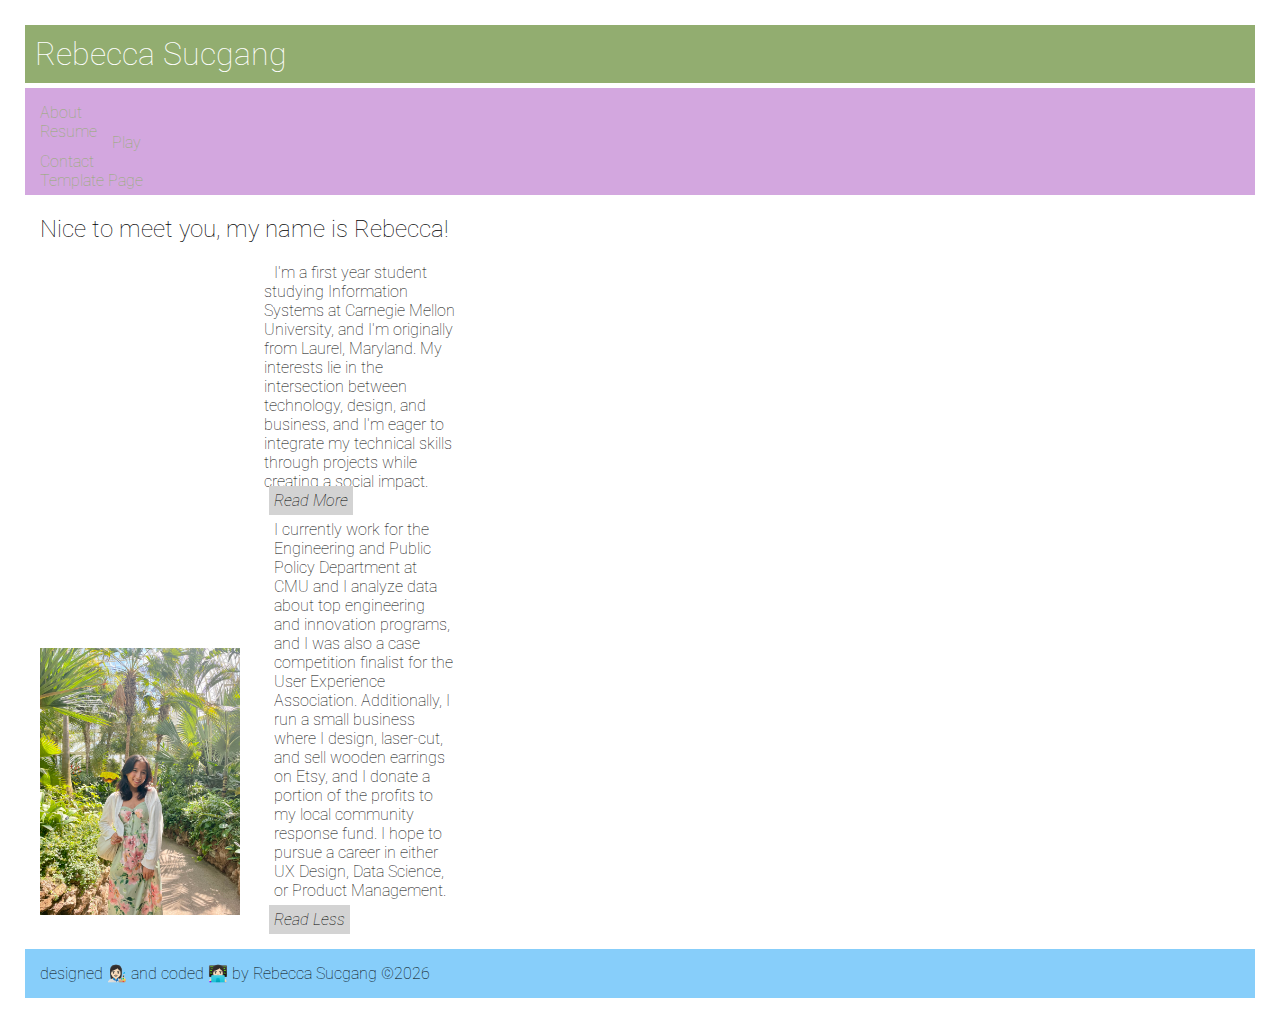
<file: index.html>
<!DOCTYPE html>
<html lang="en">
<head>
    <meta charset="UTF-8">
    <meta name="author" content="Rebecca Sucgang">
    <meta name="keywords" content="Carnegie Mellon University, Information Systems">
    <meta name="description" content="Rebecca Sucgang's professional website">
    <link rel="preconnect" href="https://fonts.googleapis.com">
    <link rel="preconnect" href="https://fonts.gstatic.com" crossorigin>
    <link rel="stylesheet" href="static/style.css">
    <link href="https://fonts.googleapis.com/css2?family=Roboto:ital,wght@0,100..900;1,100..900&display=swap" rel="stylesheet">
    <script src="https://ajax.googleapis.com/ajax/libs/jquery/3.7.1/jquery.min.js"></script>
    <script defer src="./static/script.js"></script>
    <title>Rebecca Sucgang</title>
</head>
<body onload="addYear()">
    <h1 id="webname">Rebecca Sucgang</h1>
    <nav>
        <ul class="nav-link">
            <li><a href="index.html" class="nav-link">About</a></li>
            <li><a href="views/cv.html" class="nav-link">Resume</a></li>
            <li><a href="views/fun.html" class="nav-link">Play</a></li>
            <li><a href="views/contact.html" class="nav-link">Contact</a></li>
            <li><a href="./template.html" class="nav-link">Template Page</a></li>
        </ul>
    </nav>

<div class="main">
    <h2 id="greeting">Nice to meet you, my name is Rebecca!</h2>
    <img src="static/static_image_of_myself.jpg" alt="Your Image Description" width="200">
    <!-- <br> -->

    <div class="classA">
        <span id="shortIntro">I'm a first year student studying Information Systems at Carnegie Mellon University, 
            and I'm originally from Laurel, Maryland. My interests lie in the intersection between technology, design, and business, and 
            I'm eager to integrate my technical skills through projects while creating a social impact.</span>
        
        <span id="readMore">Read More</span>

        <span id="longIntro" >I currently work for the Engineering and Public Policy Department 
            at CMU and I analyze data about top engineering and innovation programs, and I was also a case competition finalist for the User Experience Association.
            Additionally, I run a small business where I design, laser-cut, and sell wooden earrings on Etsy, and I donate a portion of the profits 
            to my local community response fund. I hope to pursue a career in either UX Design, Data Science, or Product Management.</span>

        <span id="readLess">Read Less</span>
    </div>
    <!-- <br> -->
</div>

<footer>
    <p id="copyYear">designed 👩🏻‍🎨 and coded 👩🏻‍💻 by Rebecca Sucgang  &copy;</p>
</footer>
</body>
</html>
</file>
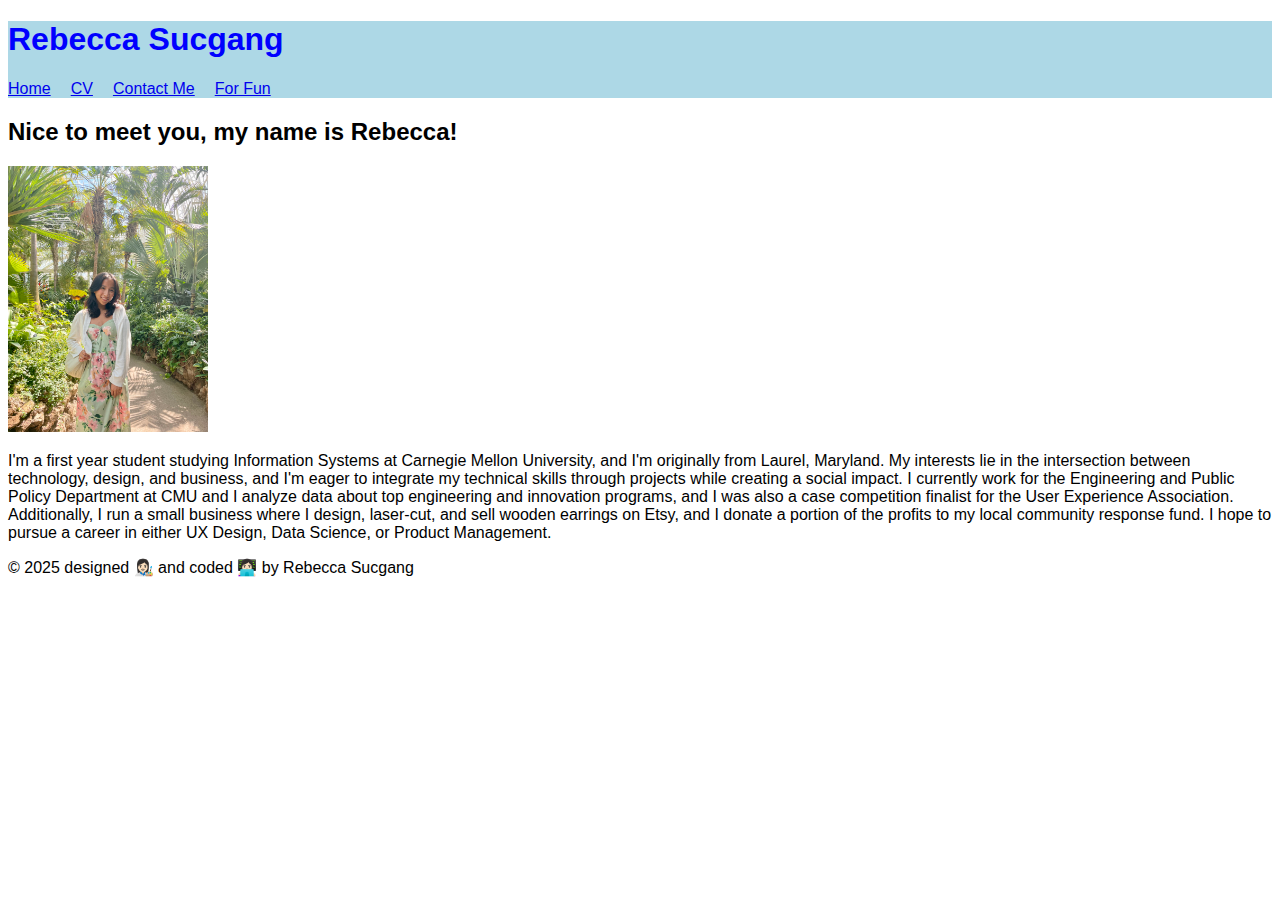
<file: rsucgang-lab1/index.html>
<!DOCTYPE html>
<html lang="en">
<head>
    <meta charset="UTF-8">
    <meta name="author" content="Rebecca Sucgang">
    <meta name="keywords" content="Carnegie Mellon University, Information Systems">
    <meta name="description" content="Rebecca Sucgang's professional website">
    <title>Rebecca Sucgang</title>
</head>
<body style="font-family: Arial;">
<header style="color: blue; background: lightblue;">
    <h1>Rebecca Sucgang</h1>
    <nav>
        <ul style="list-style-type: none; padding: 0; margin: 0; display: flex;">
            <li style="margin-right: 20px;"><a href="index.html">Home</a></li>
            <li style="margin-right: 20px;"><a href="views/cv.html">CV</a></li>
            <li style="margin-right: 20px;"><a href="views/contact.html">Contact Me</a></li>
            <li><a href="views/fun.html">For Fun</a></li>
        </ul>
    </nav>
</header>

<div class="main">
    <h2>Nice to meet you, my name is Rebecca!</h2>
    <img src="static/static_image_of_myself.jpg" alt="Your Image Description" width="200">
    <p id="intro">I'm a first year student studying Information Systems at Carnegie Mellon University, 
        and I'm originally from Laurel, Maryland. My interests lie in the intersection between technology, design, and business, and 
        I'm eager to integrate my technical skills through projects while creating a social impact. I currently work for the Engineering and Public Policy Department 
        at CMU and I analyze data about top engineering and innovation programs, and I was also a case competition finalist for the User Experience Association. 
        Additionally, I run a small business where I design, laser-cut, and sell wooden earrings on Etsy, and I donate a portion of the profits to my local community response fund. 
        I hope to pursue a career in either UX Design, Data Science, or Product Management. </p>
</div>

<footer>
    <p>&copy; 2025 designed 👩🏻‍🎨 and coded 👩🏻‍💻 by Rebecca Sucgang</p>
</footer>
</body>
</html>
</file>
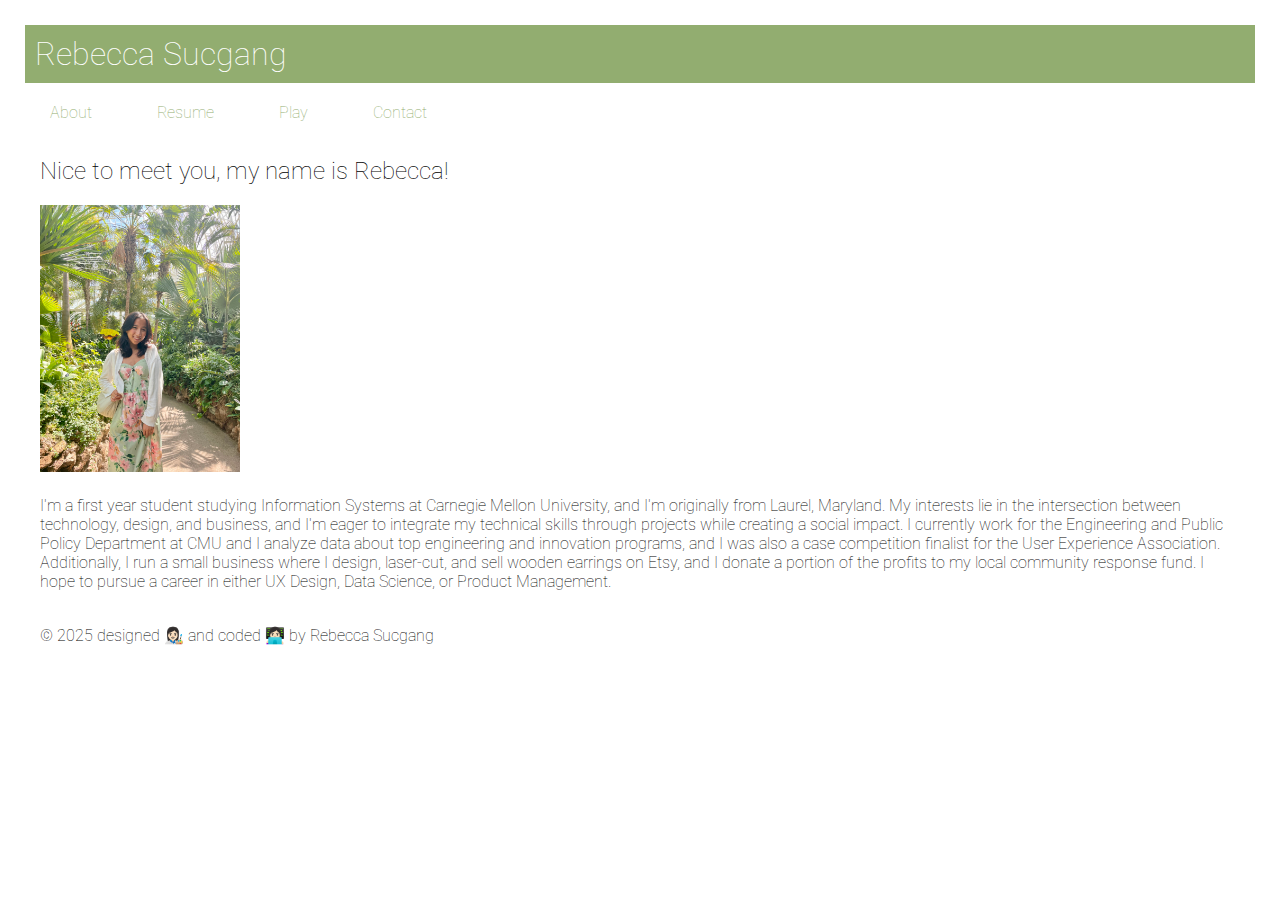
<file: rsucgang-lab2/index.html>
<!DOCTYPE html>
<html lang="en">
<head>
    <link rel="stylesheet" href="static/style.css">
    <meta charset="UTF-8">
    <meta name="author" content="Rebecca Sucgang">
    <meta name="keywords" content="Carnegie Mellon University, Information Systems">
    <meta name="description" content="Rebecca Sucgang's professional website">
    <link rel="preconnect" href="https://fonts.googleapis.com">
    <link rel="preconnect" href="https://fonts.gstatic.com" crossorigin>
    <link href="https://fonts.googleapis.com/css2?family=Roboto:ital,wght@0,100..900;1,100..900&display=swap" rel="stylesheet">
    <title>Rebecca Sucgang</title>
</head>
    <h1 id="webname">Rebecca Sucgang</h1>
    <nav>
        <ul style="list-style-type: none; padding: 0; margin: 0; display: flex;">
            <li style="margin-right: 20px;"><a href="index.html" class="nav-link">About</a></li>
            <li style="margin-right: 20px;"><a href="views/cv.html" class="nav-link">Resume</a></li>
            <li style="margin-right: 20px;"><a href="views/fun.html" class="nav-link">Play</a></li>
            <li><a href="views/contact.html" class="nav-link">Contact</a></li>
        </ul>
    </nav>

<div class="main">
    <h2>Nice to meet you, my name is Rebecca!</h2>
    <img src="static/static_image_of_myself.jpg" alt="Your Image Description" width="200">
    <p id="intro">I'm a first year student studying Information Systems at Carnegie Mellon University, 
        and I'm originally from Laurel, Maryland. My interests lie in the intersection between technology, design, and business, and 
        I'm eager to integrate my technical skills through projects while creating a social impact. I currently work for the Engineering and Public Policy Department 
        at CMU and I analyze data about top engineering and innovation programs, and I was also a case competition finalist for the User Experience Association. 
        Additionally, I run a small business where I design, laser-cut, and sell wooden earrings on Etsy, and I donate a portion of the profits to my local community response fund. 
        I hope to pursue a career in either UX Design, Data Science, or Product Management. </p>
</div>

<footer>
    <p>&copy; 2025 designed 👩🏻‍🎨 and coded 👩🏻‍💻 by Rebecca Sucgang</p>
</footer>
</body>
</html>
</file>
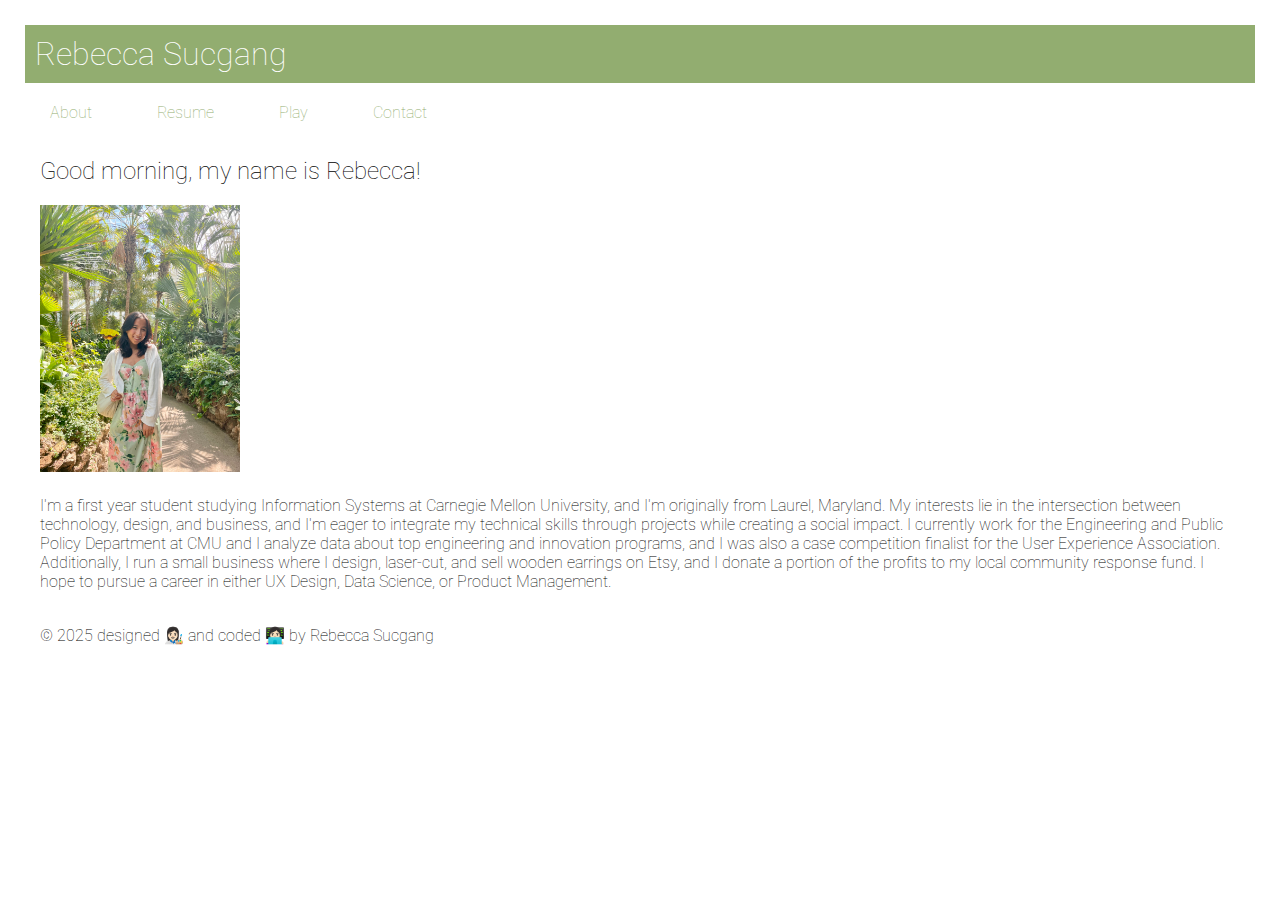
<file: rsucgang-lab3/index.html>
<!DOCTYPE html>
<html lang="en">
<head>
    <link rel="stylesheet" href="static/style.css">
    <script defer src="./static/script.js"></script>
    <meta charset="UTF-8">
    <meta name="author" content="Rebecca Sucgang">
    <meta name="keywords" content="Carnegie Mellon University, Information Systems">
    <meta name="description" content="Rebecca Sucgang's professional website">
    <link rel="preconnect" href="https://fonts.googleapis.com">
    <link rel="preconnect" href="https://fonts.gstatic.com" crossorigin>
    <link href="https://fonts.googleapis.com/css2?family=Roboto:ital,wght@0,100..900;1,100..900&display=swap" rel="stylesheet">
    <title>Rebecca Sucgang</title>
</head>
    <h1 id="webname">Rebecca Sucgang</h1>
    <nav>
        <ul style="list-style-type: none; padding: 0; margin: 0; display: flex;">
            <li style="margin-right: 20px;"><a href="index.html" class="nav-link">About</a></li>
            <li style="margin-right: 20px;"><a href="views/cv.html" class="nav-link">Resume</a></li>
            <li style="margin-right: 20px;"><a href="views/fun.html" class="nav-link">Play</a></li>
            <li><a href="views/contact.html" class="nav-link">Contact</a></li>
        </ul>
    </nav>

<div class="main">
    <h2 id="greeting">Nice to meet you, my name is Rebecca!</h2>
    <img src="static/static_image_of_myself.jpg" alt="Your Image Description" width="200">
    <p id="intro">I'm a first year student studying Information Systems at Carnegie Mellon University, 
        and I'm originally from Laurel, Maryland. My interests lie in the intersection between technology, design, and business, and 
        I'm eager to integrate my technical skills through projects while creating a social impact. I currently work for the Engineering and Public Policy Department 
        at CMU and I analyze data about top engineering and innovation programs, and I was also a case competition finalist for the User Experience Association. 
        Additionally, I run a small business where I design, laser-cut, and sell wooden earrings on Etsy, and I donate a portion of the profits to my local community response fund. 
        I hope to pursue a career in either UX Design, Data Science, or Product Management. </p>
</div>

<footer>
    <p>&copy; 2025 designed 👩🏻‍🎨 and coded 👩🏻‍💻 by Rebecca Sucgang</p>
</footer>
</body>
</html>
</file>
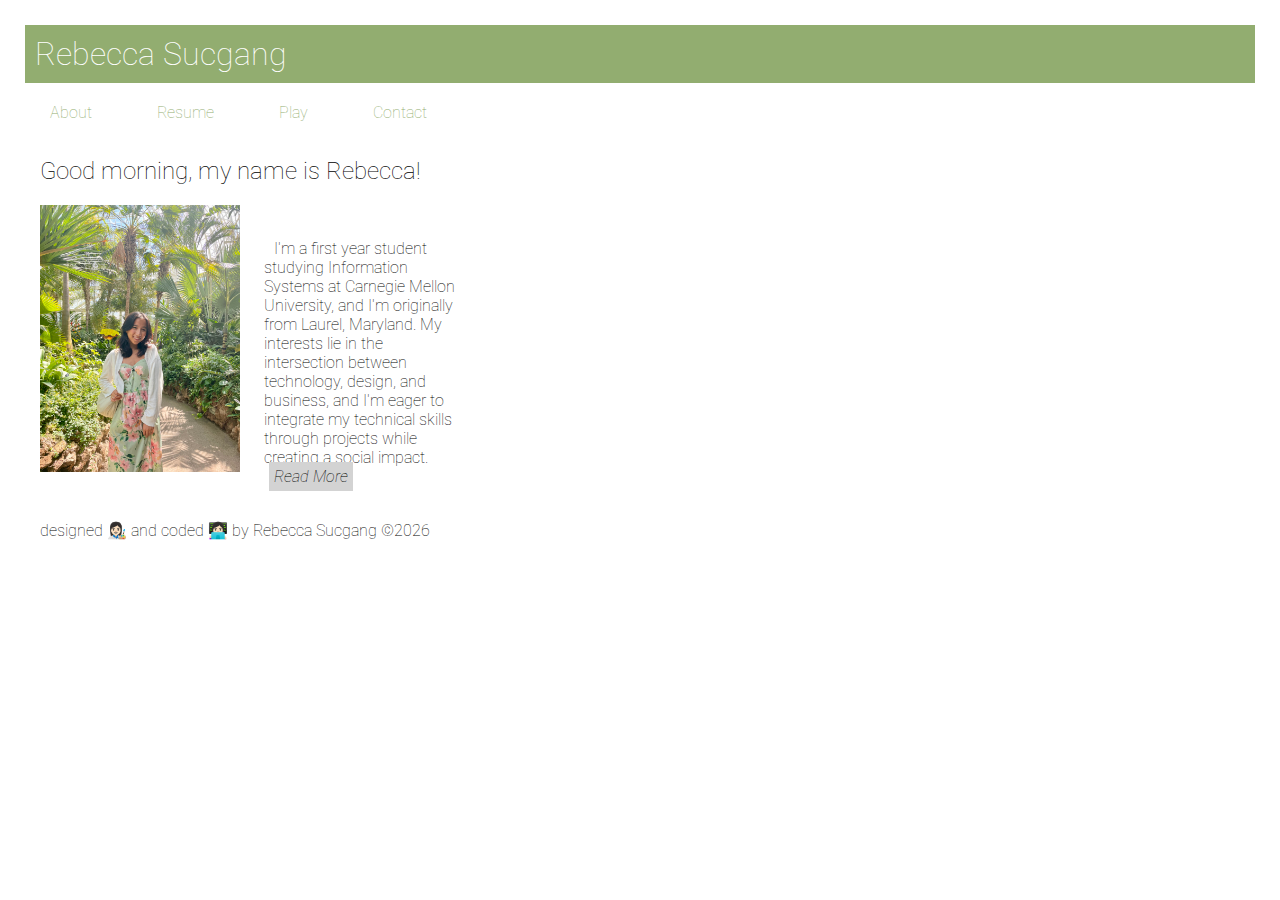
<file: rsucgang-lab4/index.html>
<!DOCTYPE html>
<html lang="en">
<head>
    
    <meta charset="UTF-8">
    <meta name="author" content="Rebecca Sucgang">
    <meta name="keywords" content="Carnegie Mellon University, Information Systems">
    <meta name="description" content="Rebecca Sucgang's professional website">
    <link rel="preconnect" href="https://fonts.googleapis.com">
    <link rel="preconnect" href="https://fonts.gstatic.com" crossorigin>
    <link rel="stylesheet" href="static/style.css">
    <link href="https://fonts.googleapis.com/css2?family=Roboto:ital,wght@0,100..900;1,100..900&display=swap" rel="stylesheet">
    <script src="https://ajax.googleapis.com/ajax/libs/jquery/3.7.1/jquery.min.js"></script>
    <script defer src="./static/script.js"></script>
    <title>Rebecca Sucgang</title>
</head>
<body onload="addYear()">
    <h1 id="webname">Rebecca Sucgang</h1>
    <nav>
        <ul style="list-style-type: none; padding: 0; margin: 0; display: flex;">
            <li style="margin-right: 20px;"><a href="index.html" class="nav-link">About</a></li>
            <li style="margin-right: 20px;"><a href="views/cv.html" class="nav-link">Resume</a></li>
            <li style="margin-right: 20px;"><a href="views/fun.html" class="nav-link">Play</a></li>
            <li><a href="views/contact.html" class="nav-link">Contact</a></li>
        </ul>
    </nav>

<div class="main">
    <h2 id="greeting">Nice to meet you, my name is Rebecca!</h2>
    <img src="static/static_image_of_myself.jpg" alt="Your Image Description" width="200">
    <!-- <br> -->

    <div class="classA">
        <span id="shortIntro">I'm a first year student studying Information Systems at Carnegie Mellon University, 
            and I'm originally from Laurel, Maryland. My interests lie in the intersection between technology, design, and business, and 
            I'm eager to integrate my technical skills through projects while creating a social impact.</span>
        
        <span id="readMore">Read More</span>

        <span id="longIntro" >I currently work for the Engineering and Public Policy Department 
            at CMU and I analyze data about top engineering and innovation programs, and I was also a case competition finalist for the User Experience Association.
            Additionally, I run a small business where I design, laser-cut, and sell wooden earrings on Etsy, and I donate a portion of the profits 
            to my local community response fund. I hope to pursue a career in either UX Design, Data Science, or Product Management.</span>

        <span id="readLess">Read Less</span>
    </div>
    <!-- <br> -->
</div>

<footer>
    <p id="copyYear">designed 👩🏻‍🎨 and coded 👩🏻‍💻 by Rebecca Sucgang  &copy;</p>
</footer>
</body>
</html>
</file>
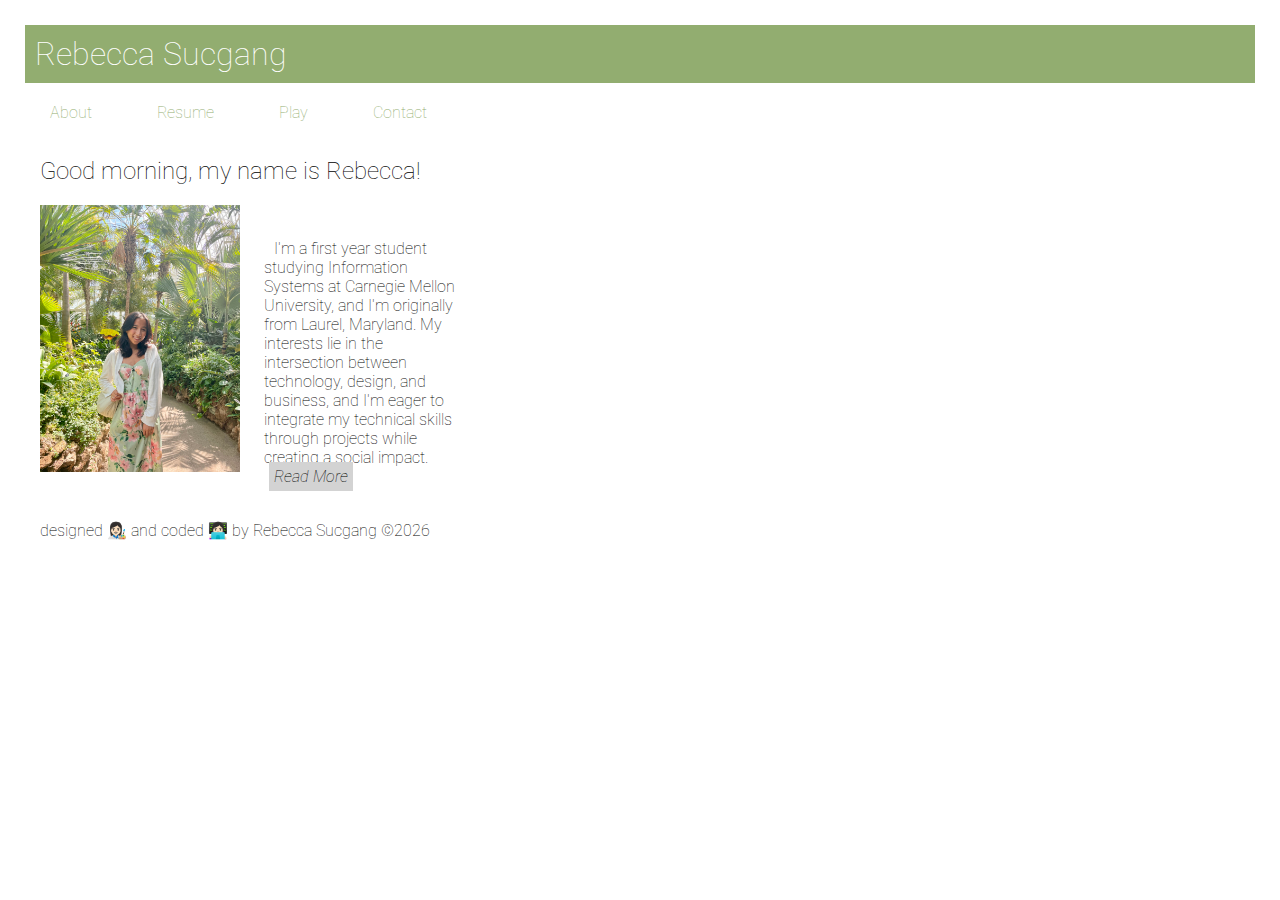
<file: rsucgang-lab5/index.html>
<!DOCTYPE html>
<html lang="en">
<head>
    <meta charset="UTF-8">
    <meta name="viewport" content="width=device-width, initial-scale=1.0">
    <meta name="author" content="Rebecca Sucgang">
    <meta name="keywords" content="Carnegie Mellon University, Information Systems">
    <meta name="description" content="Rebecca Sucgang's professional website">
    <title>Rebecca Sucgang</title>
    <link rel="stylesheet" href="static/style.css">

    <link rel="preconnect" href="https://fonts.googleapis.com">
    <link rel="preconnect" href="https://fonts.gstatic.com" crossorigin>
    <link href="https://fonts.googleapis.com/css2?family=Roboto:ital,wght@0,100..900;1,100..900&display=swap" rel="stylesheet">

    <script src="https://ajax.googleapis.com/ajax/libs/jquery/3.7.1/jquery.min.js"></script>
    <script defer src="./static/script.js"></script>
    <script src="https://polyfill.io/v3/polyfill....."></script>
</head>

<body onload="addYear()">
    <h1 id="webname">Rebecca Sucgang</h1>
    <nav>
        <ul style="list-style-type: none; padding: 0; margin: 0; display: flex;">
            <li style="margin-right: 20px;"><a href="index.html" class="nav-link">About</a></li>
            <li style="margin-right: 20px;"><a href="views/cv.html" class="nav-link">Resume</a></li>
            <li style="margin-right: 20px;"><a href="views/fun.html" class="nav-link">Play</a></li>
            <li><a href="views/contact.html" class="nav-link">Contact</a></li>
        </ul>
    </nav>

<div class="main">
    <h2 id="greeting">Nice to meet you, my name is Rebecca!</h2>
    <img src="static/static_image_of_myself.jpg" alt="My Image" width="200">
    <!-- <br> -->
    <div class="classA">
        <span id="shortIntro">I'm a first year student studying Information Systems at Carnegie Mellon University, 
            and I'm originally from Laurel, Maryland. My interests lie in the intersection between technology, design, and business, and 
            I'm eager to integrate my technical skills through projects while creating a social impact.</span>
        
        <span id="readMore">Read More</span>

        <span id="longIntro" >I currently work for the Engineering and Public Policy Department 
            at CMU and I analyze data about top engineering and innovation programs, and I was also a case competition finalist for the User Experience Association.
            Additionally, I run a small business where I design, laser-cut, and sell wooden earrings on Etsy, and I donate a portion of the profits 
            to my local community response fund. I hope to pursue a career in either UX Design, Data Science, or Product Management.</span>

        <span id="readLess">Read Less</span>
    </div>
    <!-- <br> -->
</div>

<footer>
    <p id="copyYear">designed 👩🏻‍🎨 and coded 👩🏻‍💻 by Rebecca Sucgang  &copy;</p>
</footer>
</body>
</html>
</file>
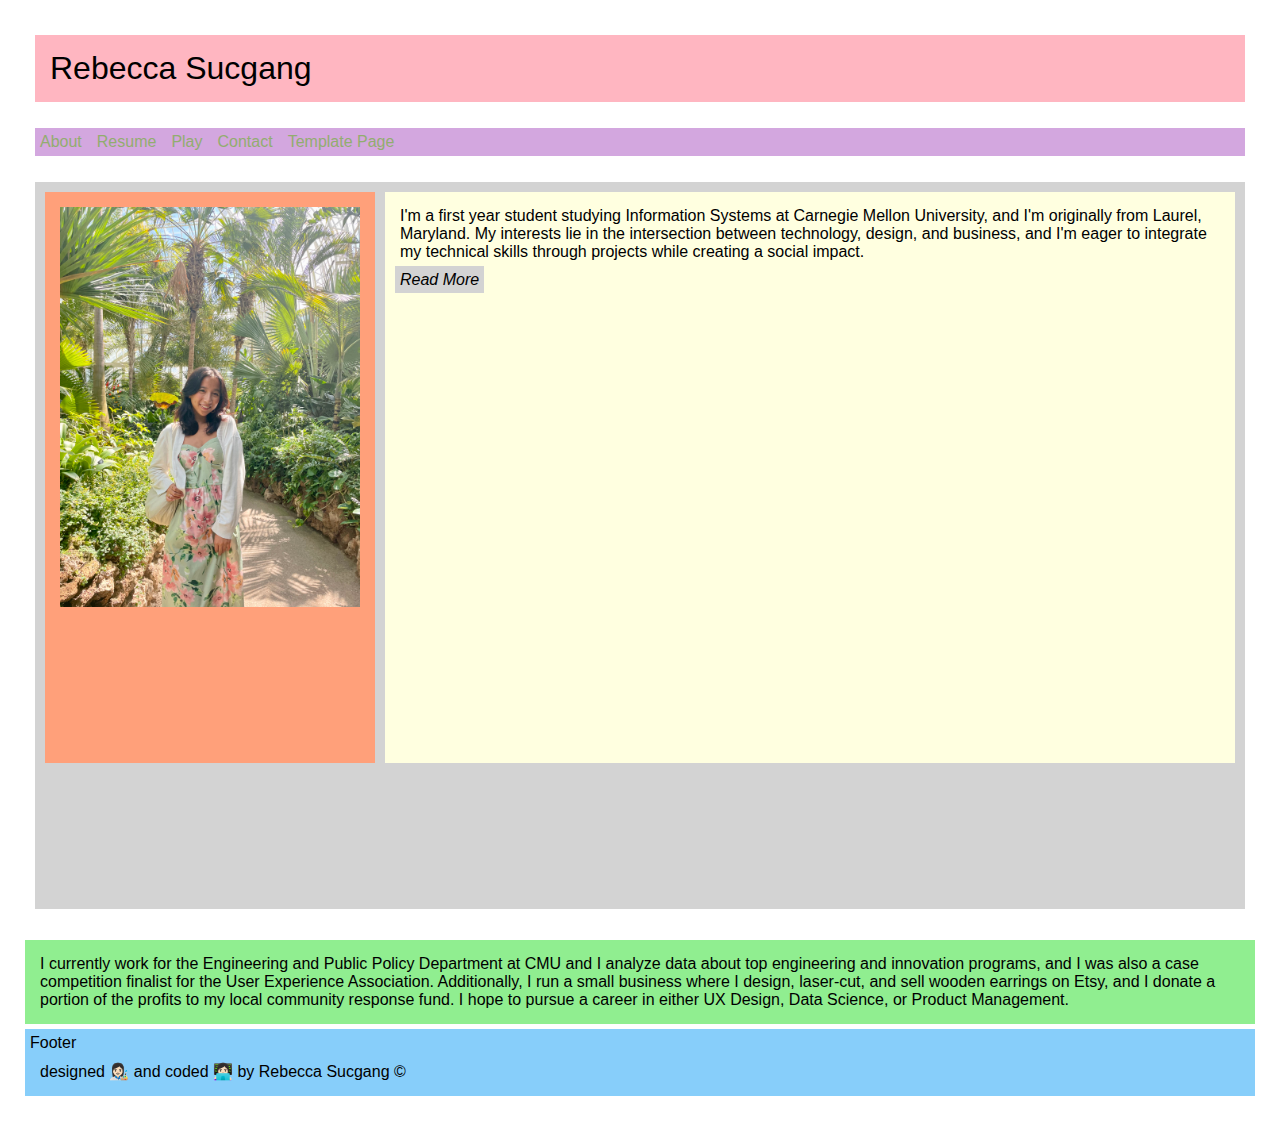
<file: template.html>
<!DOCTYPE html>
<html lang="en">
<head>
    <meta charset="UTF-8">
    <meta name="viewport" content="width=device-width, initial-scale=1.0">
    <link rel="stylesheet" href="./static/style.css">
    <link rel="stylesheet" href="https://cdnjs.cloudflare.com/ajax/libs/font-awesome/4.7.0/css/font-awesome.min.css">
    <meta name="viewport" content="width=device-width, initial-scale=1.0">
    <!-- <script src="./static/script.js"></script> -->
    <script defer src="./static/script.js"></script>
    <title>Rebecca Sucgang</title>
</head>
<body>
    <div class="grid-container">
        <header>
            <h1>Rebecca Sucgang</h1>
        </header>
        
        <nav id="myTopnav" class="topnav"> 
            
        <!-- <div class="menu-toggle" id="menu-toggle">
        </div> -->


            <!-- <ul class="nav-link-template"> -->
            <a href="index.html" class="nav-link">About</a>
            <a href="views/cv.html" class="nav-link">Resume</a>
            <a href="views/fun.html" class="nav-link">Play</a>
            <a href="views/contact.html" class="nav-link">Contact</a>
            <a href="./template.html" class="nav-link">Template Page</a>
            <a href="javascript:void(0);" class="icon">
                <i class="fa fa-bars" onclick="activeNav()"></i>
            </a>

        </nav>
        <main class="main">
            <div class="mainimg">
                <img src="static/static_image_of_myself.jpg" id="myImage" alt="Your Image Description">
            </div>
            <div class="maincontent">
                <p id="shortIntro">I'm a first year student studying Information Systems at Carnegie Mellon University, 
                    and I'm originally from Laurel, Maryland. My interests lie in the intersection between technology, design, and business, and 
                    I'm eager to integrate my technical skills through projects while creating a social impact.</p>
                    
                    <span id="readMore">Read More</span>
                </div>
            </div>
            <div class="bottomcontent">
                <p id="longIntro">I currently work for the Engineering and Public Policy Department 
                    at CMU and I analyze data about top engineering and innovation programs, and I was also a case competition finalist for the User Experience Association.
                    Additionally, I run a small business where I design, laser-cut, and sell wooden earrings on Etsy, and I donate a portion of the profits 
                    to my local community response fund. I hope to pursue a career in either UX Design, Data Science, or Product Management.</p>

                <!-- <span id="readLess">Read Less</span> -->
            </div>
        </main>
        
        <footer>Footer
            <p id="copyYear">designed 👩🏻‍🎨 and coded 👩🏻‍💻 by Rebecca Sucgang  &copy;</p>
        </footer>
    </div>
</body>
</html>
</file>
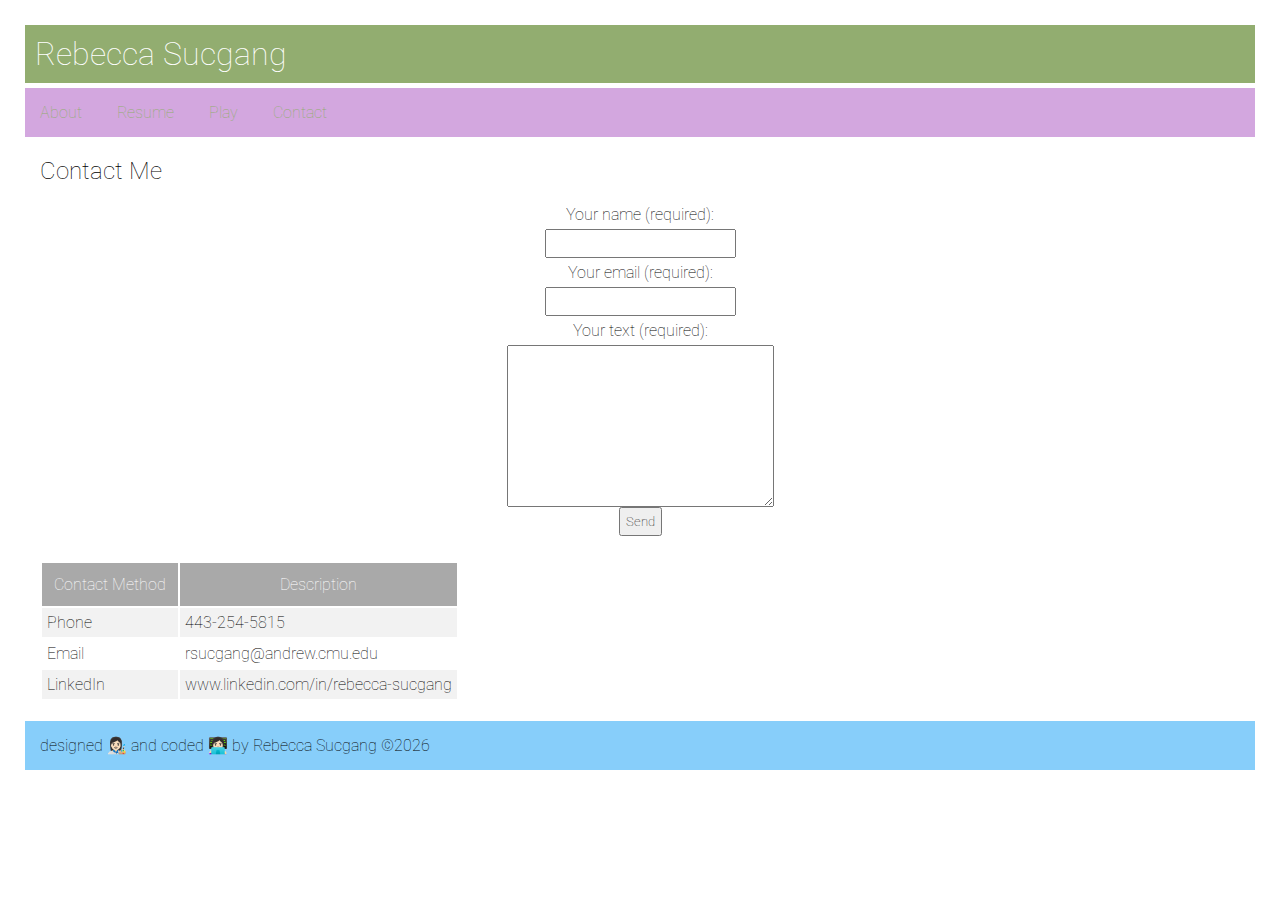
<file: views/contact.html>
<!DOCTYPE html>
<html lang="en">
<head>
    <link rel="stylesheet" href="../static/style.css">
    <meta charset="UTF-8">
    <meta name="author" content="Rebecca Sucgang">
    <meta name="keywords" content="Carnegie Mellon University, Information Systems">
    <meta name="description" content="Rebecca Sucgang's professional website">
    <link rel="preconnect" href="https://fonts.googleapis.com">
    <link rel="preconnect" href="https://fonts.gstatic.com" crossorigin>
    <link href="https://fonts.googleapis.com/css2?family=Roboto:ital,wght@0,100..900;1,100..900&display=swap" rel="stylesheet">
    <script src="https://ajax.googleapis.com/ajax/libs/jquery/3.7.1/jquery.min.js"></script>
    <script defer src="../static/script.js"></script>

    <title>Rebecca Sucgang</title>
</head>
<body onload="addYear()">
    <h1 id="webname">Rebecca Sucgang</h1>
    <nav>
        <ul style="list-style-type: none; padding: 0; margin: 0; display: flex;">
            <li><a href="../index.html" class="nav-link">About</a></li>
            <li><a href="cv.html" class="nav-link">Resume</a></li>
            <li><a href="fun.html" class="nav-link">Play</a></li>
            <li><a href="contact.html" class="nav-link">Contact</a></li>
        </ul>
    </nav>

<div class="main">
    <h2>Contact Me</h2>
    <form action=" ">
        <label for="UserName">Your name (required): </label>
        <input type="text" name="UserName" id="UserName" required>
        <label for="UserEmail">Your email (required): </label>
        <input type="email" name="UserEmail" id="UserEmail" required>
        <label for="UserText">Your text (required): </label>
        <textarea name="UserText" id="UserText" cols="30" rows="10" required></textarea>
        <input type="submit" value="Send" onclick="validate()">
    </form>
    <p id="ValidateMsg"></p>

    <table>
        <tr><th>Contact Method</th><th>Description</th>
        <tr>
            <td>Phone</td>
            <td>443-254-5815</td>
        </tr>
        <tr>
            <td>Email</td>
            <td>rsucgang@andrew.cmu.edu</td>
        </tr>
        <tr>
            <td>LinkedIn</td>
            <td>www.linkedin.com/in/rebecca-sucgang</td>
        </tr>
    </table>
</div>

<footer>
    <p id="copyYear">designed 👩🏻‍🎨 and coded 👩🏻‍💻 by Rebecca Sucgang  &copy;</p>
</footer>
</body>
</html>
</file>
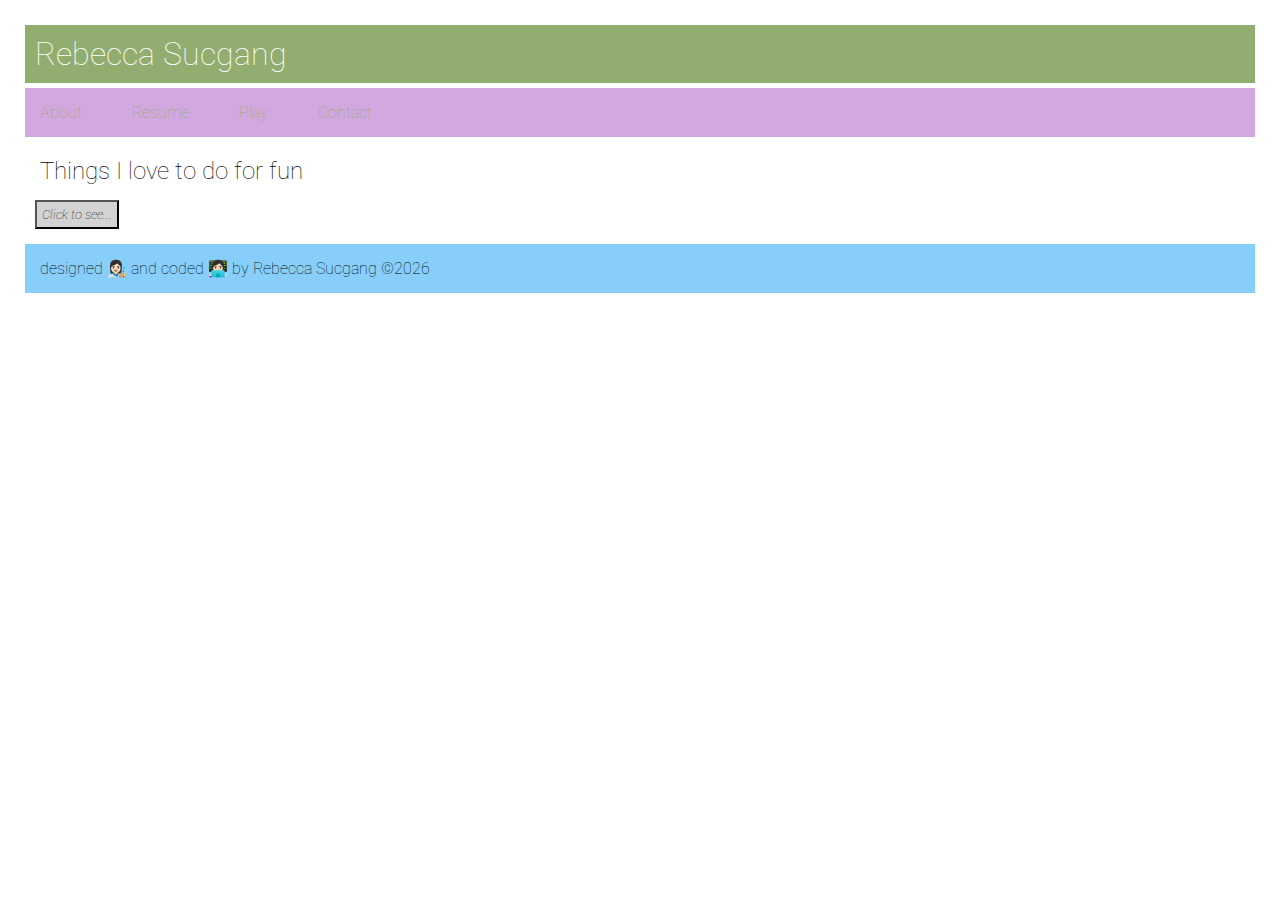
<file: views/fun.html>
<!DOCTYPE html>
<html lang="en">
<head>
    <link rel="stylesheet" href="../static/style.css">
    <meta charset="UTF-8">
    <meta name="author" content="Rebecca Sucgang">
    <meta name="keywords" content="Carnegie Mellon University, Information Systems">
    <meta name="description" content="Rebecca Sucgang's professional website">
    <link rel="preconnect" href="https://fonts.googleapis.com">
    <link rel="preconnect" href="https://fonts.gstatic.com" crossorigin>
    <link href="https://fonts.googleapis.com/css2?family=Roboto:ital,wght@0,100..900;1,100..900&display=swap" rel="stylesheet">
    <script defer src="../static/script.js"></script>
    <title>Rebecca Sucgang</title>
</head>
<body onload="addYear()">
    <h1 id="webname">Rebecca Sucgang</h1>
    <nav>
        <ul style="list-style-type: none; padding: 0; margin: 0; display: flex;">
            <li style="margin-right: 20px;"><a href="../index.html" class="nav-link">About</a></li>
            <li style="margin-right: 20px;"><a href="cv.html" class="nav-link">Resume</a></li>
            <li style="margin-right: 20px;"><a href="fun.html" class="nav-link">Play</a></li>
            <li><a href="contact.html" class="nav-link">Contact</a></li>
        </ul>
    </nav>

    <div class="main">
        <h2>Things I love to do for fun</h2>
        <button id="clickToSeeButton" type="button" onclick="showList()">Click to see...</button>
        <ul id="funList">
            <li>Reading books</li>
            <li>Crocheting</li>
            <li>Traveling</li>
            <li>Cooking</li>
            <li>Spending time with friends</li>
        </ul>
    </div>

    <footer>
        <p id="copyYear">designed 👩🏻‍🎨 and coded 👩🏻‍💻 by Rebecca Sucgang  &copy;</p>
    </footer>
</body>
</html>
</file>
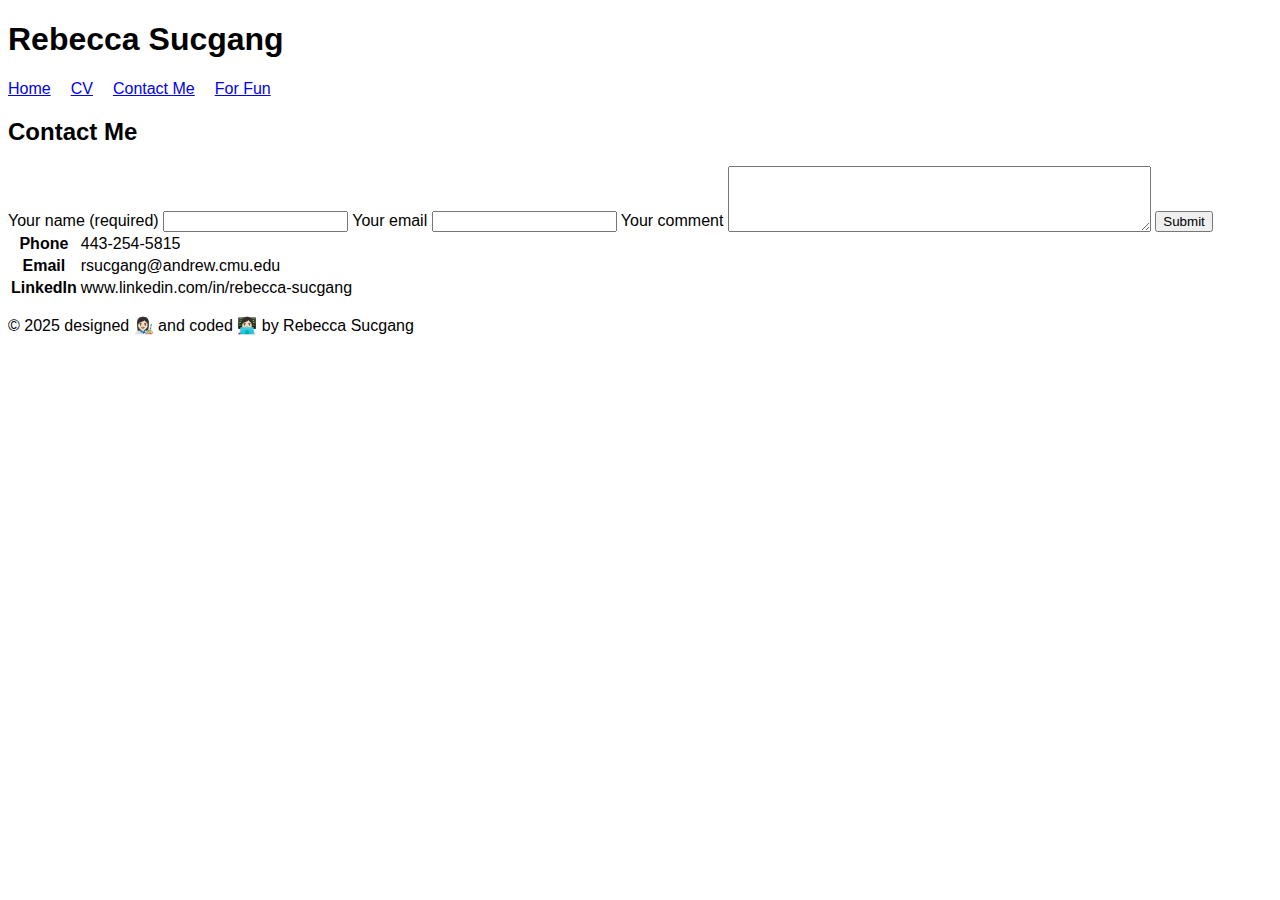
<file: rsucgang-lab1/views/contact.html>
<!DOCTYPE html>
<html lang="en">
<head>
    <meta charset="UTF-8">
    <meta name="author" content="Rebecca Sucgang">
    <meta name="keywords" content="Carnegie Mellon University, Information Systems">
    <meta name="description" content="Rebecca Sucgang's professional website">
    <title>Rebecca Sucgang</title>
</head>
<body style="font-family: Arial;">
    <h1>Rebecca Sucgang</h1>
    <nav>
        <ul style="list-style-type: none; padding: 0; margin: 0; display: flex;">
            <li style="margin-right: 20px;"><a href="../index.html">Home</a></li>
            <li style="margin-right: 20px;"><a href="cv.html">CV</a></li>
            <li style="margin-right: 20px;"><a href="contact.html">Contact Me</a></li>
            <li><a href="fun.html">For Fun</a></li>
        </ul>
    </nav>

<div class="main">
    <h2>Contact Me</h2>
    <form>
        <label for="name">Your name (required)</label>
        <input type="text" id="name" required>
        <label for="email">Your email </label>
        <input type="email" id="email" name="email" required>
        <label for="comment">Your comment</label>
        <textarea id="comment" name="comment" rows="4" cols="50" required 
            style="margin: 0 10 px; display: inline-block; vertical-align: bottom;"></textarea>
        <input type="submit" value="Submit">
    </form>
    
    <table>
        <tr>
            <th>Phone</th>
            <td>443-254-5815</td>
        </tr>
        <tr>
            <th>Email</th>
            <td>rsucgang@andrew.cmu.edu</td>
        </tr>
        <tr>
            <th>LinkedIn</th>
            <td>www.linkedin.com/in/rebecca-sucgang</td>
        </tr>
    </table>
</div>

<footer>
    <p>&copy; 2025 designed 👩🏻‍🎨 and coded 👩🏻‍💻 by Rebecca Sucgang</p>
</footer>
</body>
</html>
</file>
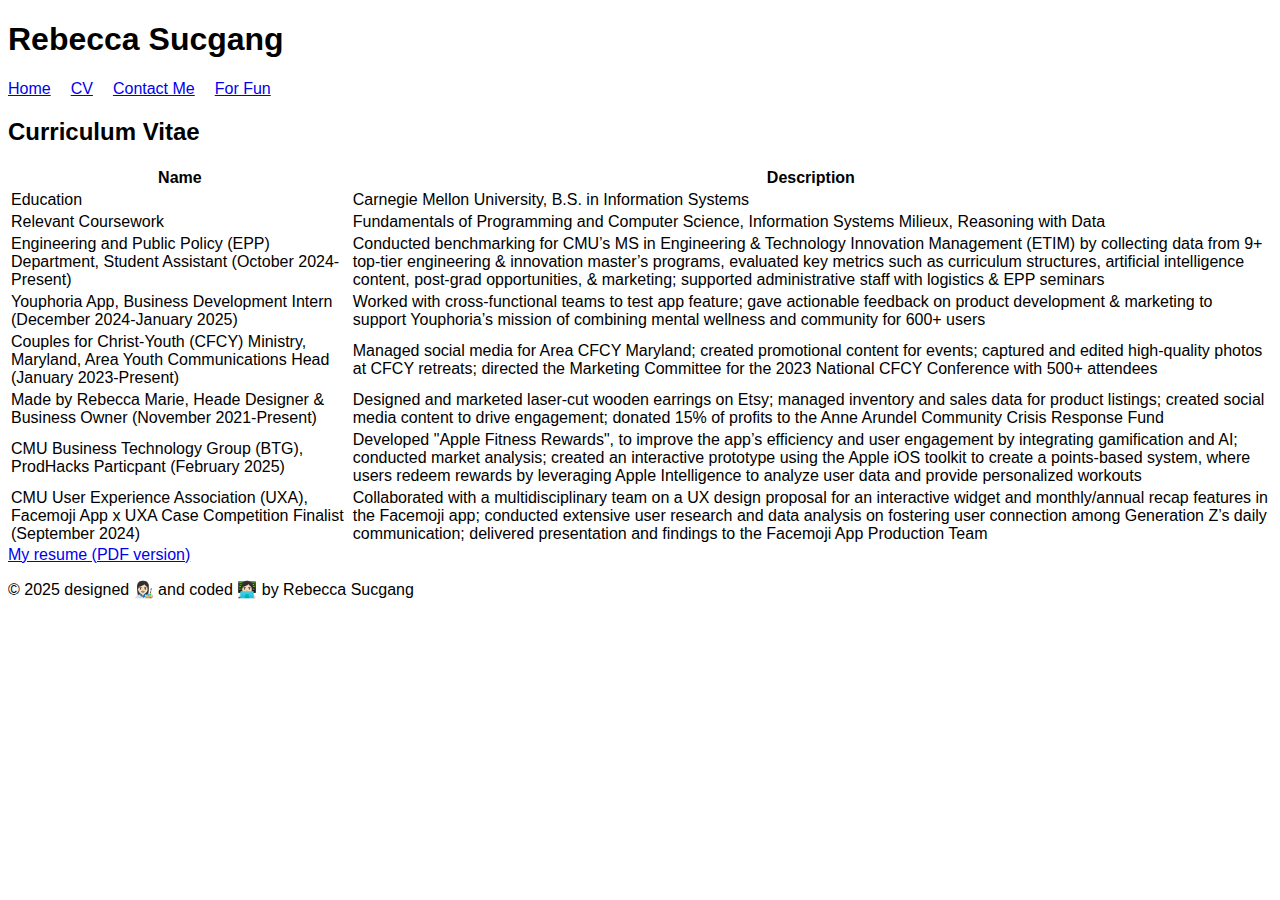
<file: rsucgang-lab1/views/cv.html>
<!DOCTYPE html>
<html lang="en">
<head>
    <meta charset="UTF-8">
    <meta name="author" content="Rebecca Sucgang">
    <meta name="keywords" content="Carnegie Mellon University, Information Systems">
    <meta name="description" content="Rebecca Sucgang's professional website">
    <title>Rebecca Sucgang</title>
</head>
<body style="font-family: Arial;"><h1>Rebecca Sucgang</h1>
    <nav>
        <ul style="list-style-type: none; padding: 0; margin: 0; display: flex;">
            <li style="margin-right: 20px;"><a href="../index.html">Home</a></li>
            <li style="margin-right: 20px;"><a href="cv.html">CV</a></li>
            <li style="margin-right: 20px;"><a href="contact.html">Contact Me</a></li>
            <li><a href="fun.html">For Fun</a></li>
        </ul>
    </nav>

<div class="main">
    <h2>Curriculum Vitae</h2>
    <table>
        <tr><th>Name</th><th>Description</th>
    </tr>
        <tr>
            <td>Education</td>
            <td>Carnegie Mellon University, B.S. in Information Systems</td>
        </tr>
        <tr>
            <td>Relevant Coursework</td>
            <td>Fundamentals of Programming and Computer Science, 
                Information Systems Milieux, Reasoning with Data</td>
        </tr>
        <tr>
            <td>Engineering and Public Policy (EPP) Department, Student Assistant
                (October 2024-Present)
            </td>
            <td>Conducted benchmarking for CMU’s MS in Engineering & Technology Innovation Management (ETIM) by collecting data
                from 9+ top-tier engineering & innovation master’s programs, evaluated key metrics such as curriculum structures, artificial
                intelligence content, post-grad opportunities, & marketing; supported administrative staff with logistics & EPP seminars</td>
        </tr>
        <tr>
            <td>Youphoria App, Business Development Intern (December 2024-January 2025)</td>
            <td>Worked with cross-functional teams to test app feature; gave actionable feedback 
                on product development & marketing to support Youphoria’s mission of combining
                 mental wellness and community for 600+ users</td>
        </tr>
        <tr>
            <td>Couples for Christ-Youth (CFCY) Ministry, Maryland,
                Area Youth Communications Head (January 2023-Present)</td>
            <td>Managed social media for Area CFCY Maryland; created promotional content for events; captured and edited high-quality
                photos at CFCY retreats; directed the Marketing Committee for the 2023 National CFCY Conference with 500+ attendees</td>
        </tr>
        <tr>
            <td>Made by Rebecca Marie, Heade Designer & Business Owner (November 2021-Present)</td>
            <td>Designed and marketed laser-cut wooden earrings on Etsy; managed inventory and sales data for product listings; created
                social media content to drive engagement; donated 15% of profits to the Anne Arundel Community Crisis Response Fund</td>
        </tr>
        <tr>
            <td>CMU Business Technology Group (BTG), ProdHacks Particpant (February 2025)</td>
            <td>Developed "Apple Fitness Rewards", to improve the app’s efficiency and user engagement by integrating gamification and
                AI; conducted market analysis; created an interactive prototype using the Apple iOS toolkit to create a points-based system,
                where users redeem rewards by leveraging Apple Intelligence to analyze user data and provide personalized workouts</td>
        </tr>
        <tr>
            <td>CMU User Experience Association (UXA), Facemoji App x UXA Case Competition Finalist (September 2024)</td>
            <td>Collaborated with a multidisciplinary team on a UX design proposal for an interactive widget and monthly/annual recap
                features in the Facemoji app; conducted extensive user research and data analysis on fostering user connection among
                Generation Z’s daily communication; delivered presentation and findings to the Facemoji App Production Team</td>
        </tr>
    </table>
    <a href="../static/static_resume.pdf" target="_blank">My resume (PDF version)</a>
</div>

<footer>
    <p>&copy; 2025 designed 👩🏻‍🎨 and coded 👩🏻‍💻 by Rebecca Sucgang</p>
</footer>
</body>
</html>
</file>
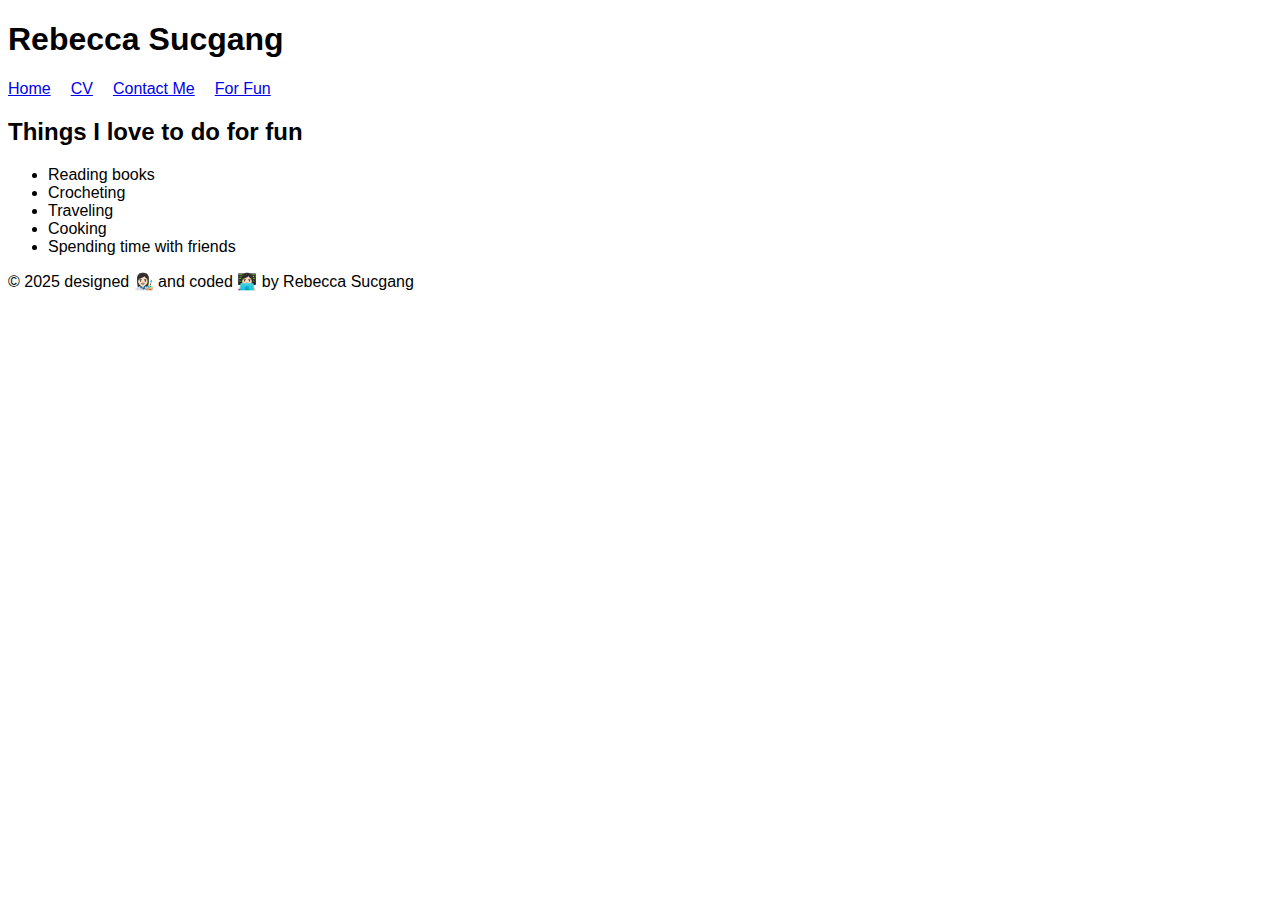
<file: rsucgang-lab1/views/fun.html>
<!DOCTYPE html>
<html lang="en">
<head>
    <meta charset="UTF-8">
    <meta name="author" content="Rebecca Sucgang">
    <meta name="keywords" content="Carnegie Mellon University, Information Systems">
    <meta name="description" content="Rebecca Sucgang's professional website">
    <title>Rebecca Sucgang</title>
</head>
<body style="font-family: Arial;"><h1>Rebecca Sucgang</h1>
    <nav>
        <ul style="list-style-type: none; padding: 0; margin: 0; display: flex;">
            <li style="margin-right: 20px;"><a href="../index.html">Home</a></li>
            <li style="margin-right: 20px;"><a href="cv.html">CV</a></li>
            <li style="margin-right: 20px;"><a href="contact.html">Contact Me</a></li>
            <li><a href="fun.html">For Fun</a></li>
        </ul>
    </nav>

<div class="main">
    <h2>Things I love to do for fun</h2>
    <ul>
        <li>Reading books</li>
        <li>Crocheting</li>
        <li>Traveling</li>
        <li>Cooking</li>
        <li>Spending time with friends</li>
    </ul>
</div>

<footer>
    <p>&copy; 2025 designed 👩🏻‍🎨 and coded 👩🏻‍💻 by Rebecca Sucgang</p>
</footer>
</body>
</html>
</file>
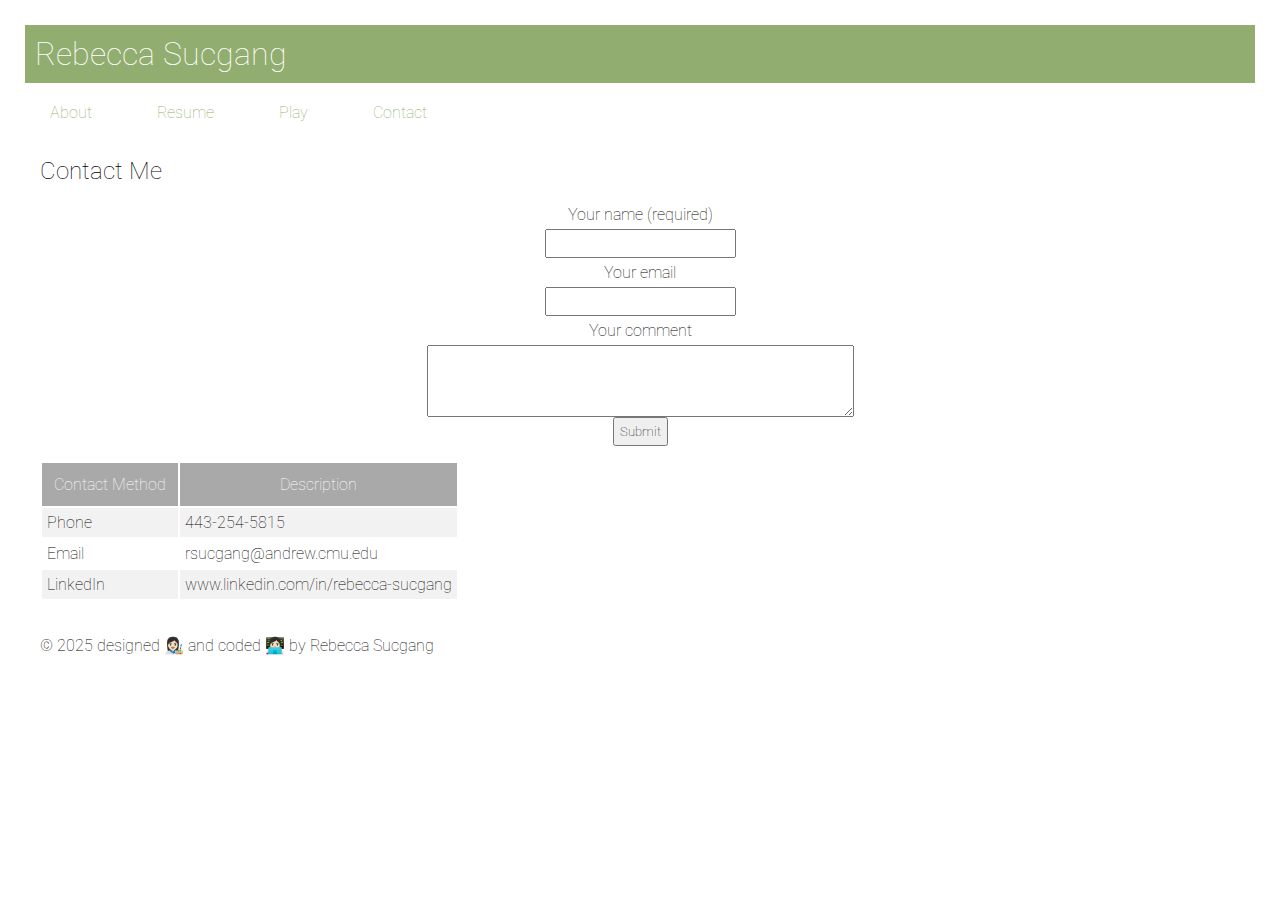
<file: rsucgang-lab2/views/contact.html>
<!DOCTYPE html>
<html lang="en">
<head>
    <link rel="stylesheet" href="../static/style.css">
    <meta charset="UTF-8">
    <meta name="author" content="Rebecca Sucgang">
    <meta name="keywords" content="Carnegie Mellon University, Information Systems">
    <meta name="description" content="Rebecca Sucgang's professional website">
    <link rel="preconnect" href="https://fonts.googleapis.com">
    <link rel="preconnect" href="https://fonts.gstatic.com" crossorigin>
    <link href="https://fonts.googleapis.com/css2?family=Roboto:ital,wght@0,100..900;1,100..900&display=swap" rel="stylesheet">
    <title>Rebecca Sucgang</title>
</head>
    <h1 id="webname">Rebecca Sucgang</h1>
    <nav>
        <ul style="list-style-type: none; padding: 0; margin: 0; display: flex;">
            <li style="margin-right: 20px;"><a href="../index.html" class="nav-link">About</a></li>
            <li style="margin-right: 20px;"><a href="cv.html" class="nav-link">Resume</a></li>
            <li style="margin-right: 20px;"><a href="fun.html" class="nav-link">Play</a></li>
            <li><a href="contact.html" class="nav-link">Contact</a></li>
        </ul>
    </nav>

<div class="main">
    <h2>Contact Me</h2>
    <form>
        <label for="name">Your name (required)</label>
        <input type="text" id="name" required>
        <label for="email">Your email </label>
        <input type="email" id="email" name="email" required>
        <label for="comment">Your comment</label>
        <textarea id="comment" name="comment" rows="4" cols="50" required 
            style="margin: 0; display: inline-block; vertical-align: bottom;"></textarea>
        <input type="submit" value="Submit">
    </form>
    
    <table>
        <tr><th>Contact Method</th><th>Description</th>
        <tr>
            <td>Phone</td>
            <td>443-254-5815</td>
        </tr>
        <tr>
            <td>Email</td>
            <td>rsucgang@andrew.cmu.edu</td>
        </tr>
        <tr>
            <td>LinkedIn</td>
            <td>www.linkedin.com/in/rebecca-sucgang</td>
        </tr>
    </table>
</div>

<footer>
    <p>&copy; 2025 designed 👩🏻‍🎨 and coded 👩🏻‍💻 by Rebecca Sucgang</p>
</footer>
</body>
</html>
</file>
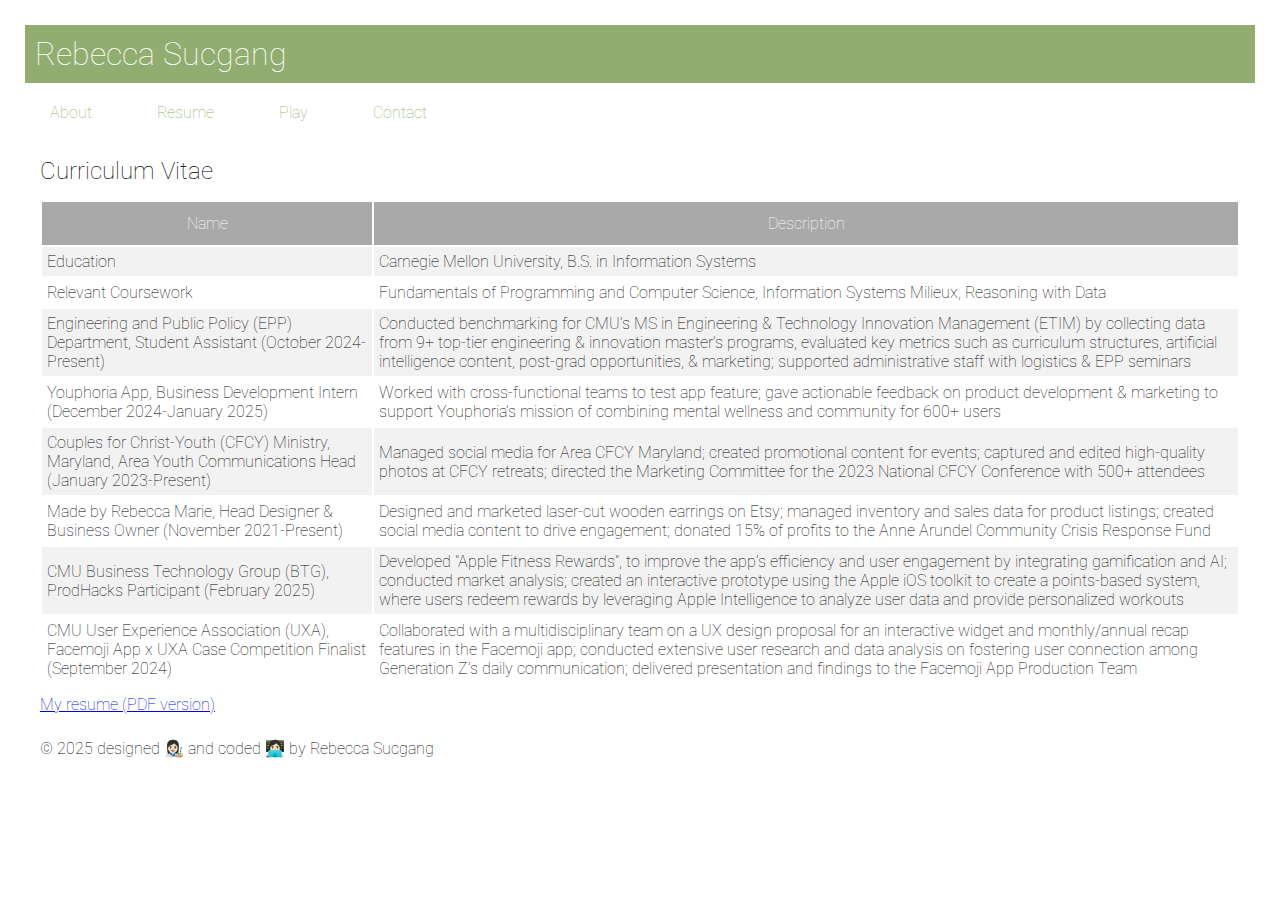
<file: rsucgang-lab2/views/cv.html>
<!DOCTYPE html>
<html lang="en">
<head>
    <link rel="stylesheet" href="../static/style.css">
    <meta charset="UTF-8">
    <meta name="author" content="Rebecca Sucgang">
    <meta name="keywords" content="Carnegie Mellon University, Information Systems">
    <meta name="description" content="Rebecca Sucgang's professional website">
    <link rel="preconnect" href="https://fonts.googleapis.com">
    <link rel="preconnect" href="https://fonts.gstatic.com" crossorigin>
    <link href="https://fonts.googleapis.com/css2?family=Roboto:ital,wght@0,100..900;1,100..900&display=swap" rel="stylesheet">
    <title>Rebecca Sucgang</title>
</head>
    <h1 id="webname">Rebecca Sucgang</h1>
    <nav>
        <ul style="list-style-type: none; padding: 0; margin: 0; display: flex;">
            <li style="margin-right: 20px;"><a href="../index.html" class="nav-link">About</a></li>
            <li style="margin-right: 20px;"><a href="cv.html" class="nav-link">Resume</a></li>
            <li style="margin-right: 20px;"><a href="fun.html" class="nav-link">Play</a></li>
            <li><a href="contact.html" class="nav-link">Contact</a></li>
        </ul>
    </nav>

<div class="main">
    <h2>Curriculum Vitae</h2>
    <table>
        <tr><th>Name</th><th>Description</th>
    </tr>
        <tr>
            <td>Education</td>
            <td>Carnegie Mellon University, B.S. in Information Systems</td>
        </tr>
        <tr>
            <td>Relevant Coursework</td>
            <td>Fundamentals of Programming and Computer Science, 
                Information Systems Milieux, Reasoning with Data</td>
        </tr>
        <tr>
            <td>Engineering and Public Policy (EPP) Department, Student Assistant
                (October 2024-Present)
            </td>
            <td>Conducted benchmarking for CMU’s MS in Engineering & Technology Innovation Management (ETIM) by collecting data
                from 9+ top-tier engineering & innovation master’s programs, evaluated key metrics such as curriculum structures, artificial
                intelligence content, post-grad opportunities, & marketing; supported administrative staff with logistics & EPP seminars</td>
        </tr>
        <tr>
            <td>Youphoria App, Business Development Intern (December 2024-January 2025)</td>
            <td>Worked with cross-functional teams to test app feature; gave actionable feedback 
                on product development & marketing to support Youphoria’s mission of combining
                 mental wellness and community for 600+ users</td>
        </tr>
        <tr>
            <td>Couples for Christ-Youth (CFCY) Ministry, Maryland,
                Area Youth Communications Head (January 2023-Present)</td>
            <td>Managed social media for Area CFCY Maryland; created promotional content for events; captured and edited high-quality
                photos at CFCY retreats; directed the Marketing Committee for the 2023 National CFCY Conference with 500+ attendees</td>
        </tr>
        <tr>
            <td>Made by Rebecca Marie, Head Designer & Business Owner (November 2021-Present)</td>
            <td>Designed and marketed laser-cut wooden earrings on Etsy; managed inventory and sales data for product listings; created
                social media content to drive engagement; donated 15% of profits to the Anne Arundel Community Crisis Response Fund</td>
        </tr>
        <tr>
            <td>CMU Business Technology Group (BTG), ProdHacks Participant (February 2025)</td>
            <td>Developed "Apple Fitness Rewards", to improve the app’s efficiency and user engagement by integrating gamification and
                AI; conducted market analysis; created an interactive prototype using the Apple iOS toolkit to create a points-based system,
                where users redeem rewards by leveraging Apple Intelligence to analyze user data and provide personalized workouts</td>
        </tr>
        <tr>
            <td>CMU User Experience Association (UXA), Facemoji App x UXA Case Competition Finalist (September 2024)</td>
            <td>Collaborated with a multidisciplinary team on a UX design proposal for an interactive widget and monthly/annual recap
                features in the Facemoji app; conducted extensive user research and data analysis on fostering user connection among
                Generation Z’s daily communication; delivered presentation and findings to the Facemoji App Production Team</td>
        </tr>
    </table>
    <a href="../static/static_resume.pdf" target="_blank">My resume (PDF version)</a>
</div>

<footer>
    <p>&copy; 2025 designed 👩🏻‍🎨 and coded 👩🏻‍💻 by Rebecca Sucgang</p>
</footer>
</body>
</html>
</file>
<file: static/style.css>
* {
    padding: 5px;
    font-family: "Roboto", sans-serif;
    font-optical-sizing: auto;
    font-weight: 100;
    margin: 5px;
}
/* .roboto-<uniquifier> {
    font-family: "Roboto", sans-serif;
    font-optical-sizing: auto;
    font-weight: <weight>;
    font-style: normal;
    font-variation-settings:
        "wdth" 100;
} */
#webname {
    background-color: #92ad70;
    color: #ffffff;
    padding: 10px;
}

#myImage {
    width: 300px;
}

.nav-link {
    list-style-type: none;
    padding: 0;
    margin: 0;
    display: flex;
    text-decoration: none;
    color:#92ad70;
    margin-right: 15px;
    float: left;
    display: block;
}

#nav-link-template {
    list-style-type: none;
    padding: 0;
    margin: 0;
    /* display: flex; */
    text-decoration: none;
    color: white;
    margin-right: 15px;
    float: left;
    display: block;
}

.nav-link:active, .nav-link.active {
    color: #ffffff;
    background-color: #92ad70;
    padding: 5px;
    border-radius: 5px;
}

.nav-link:hover {
    color: #ffffff;
    background-color: #92ad70;
    padding: 2px;
    /* border-radius: 5px; */
}

nav a.icon {
    display: none;
}

th {
    padding: 12px;
    background-color: #A9A9A9;
    color: #ffffff;
    width: fit-content;
}
tr:nth-child(even) {
    background-color: #f2f2f2;
}
form, form * {
    display: block;
    margin: auto;
    text-align: center;
}

#comment {
    margin: 0;
    display: inline-block;
    vertical-align: bottom;
}

ul {
    margin: 0;
    padding: 0;
  }

#funList {
    display: none;
}

#clickToSeeButton {
    font-style: italic;
    background-color: lightgray;
}

#intro {
    display: block;
}

#longIntro {
    display: block;
}

#readMore, #readLess {
    font-style: italic;
    background-color: lightgray;
}

.classA {
    width: 200px;
    display: inline-block;
}

#ValidateMsg {
    width: max-content;
    margin: auto;
}


.grid-container {
    display: grid;
    gap: 1rem;
    grid-template-areas:
    'header'
    'nav'
    'main'
    'footer'; 
    min-height: 100vh;
    grid-template-rows: auto auto 1fr auto;
}

header {
    grid-area: header;
    background-color: lightpink;
}

nav {
    grid-area: nav;
    background-color: rgb(211, 167, 223);
    overflow: hidden;
}

main {
    display: grid;
    grid-area: main;
    background-color: lightgray;
    grid-template-areas: 
    'mainimg maincontent'
    'bottomcontent bottomcontent';

}

footer {
    grid-area: footer;
    background-color: lightskyblue;

}

.mainimg {
    grid-area: mainimg;
    background-color: lightsalmon;
}

.maincontent {
    grid-area: maincontent;
    background-color: lightyellow;
}

.bottomcontent {
    grid-area: bottomcontent;
    background-color: lightgreen;
}

@media only screen and (max-width:768px) { */
    body {
        background-color: black;
    } 
    .main {
        display: grid;
        grid-template-areas:
        'mainimg'
        'maincontent'
        'bottomcontent';
    }

    /* .nav-link-template {
        display: flex;
    } */
} 

@media screen and (max-width: 650px) {
    .topnav a {display: none;}
    .topnav a.icon {
    float: right;
    display: block;
}}

@media screen and (max-width: 650px) {
    .topnav.responsive {position: relative;}
    .topnav.responsive a.icon {
       position: absolute;
       right: 0;
       top: 0;
    }
    .topnav.responsive a {
       float: none;
       display: block;
       text-align: left;
    }}

@keyframes slide-in {
  from {
    transform: translateX(0%);
  }

  to {
    transform: translateX(100%);
  }
}

@keyframes slideInLeft {
    0% {
        transform: translateX(-100%);
        opacity: 0;
    }
    100% {
        transform: translateX(0);
        opacity: 1;
    }
}

header h1 {
    animation: slideInLeft 2s ease-out;
}
</file>
<file: rsucgang-lab2/static/style.css>
* {
    padding: 5px;
    font-family: "Roboto", sans-serif;
    font-optical-sizing: auto;
    font-weight: 100;
    margin: 5px;
}
.roboto-<uniquifier> {
    font-family: "Roboto", sans-serif;
    font-optical-sizing: auto;
    font-weight: <weight>;
    font-style: normal;
    font-variation-settings:
        "wdth" 100;
}
#webname {
    background-color: #92ad70;
    color: #ffffff;
    padding: 10px;
}
.nav-link {
    text-decoration: none;
    color: #92ad70;
    margin-right: 15px;
}
th {
    padding: 12px;
    background-color: #A9A9A9;
    color: #ffffff;
    width: fit-content;
}
tr:nth-child(even) {
    background-color: #f2f2f2;
}
form, form * {
    display: block;
    margin: auto;
    text-align: center;
}
</file>
<file: rsucgang-lab3/static/style.css>
* {
    padding: 5px;
    font-family: "Roboto", sans-serif;
    font-optical-sizing: auto;
    font-weight: 100;
    margin: 5px;
}
.roboto-<uniquifier> {
    font-family: "Roboto", sans-serif;
    font-optical-sizing: auto;
    font-weight: <weight>;
    font-style: normal;
    font-variation-settings:
        "wdth" 100;
}
#webname {
    background-color: #92ad70;
    color: #ffffff;
    padding: 10px;
}
.nav-link {
    text-decoration: none;
    color: #92ad70;
    margin-right: 15px;
}
th {
    padding: 12px;
    background-color: #A9A9A9;
    color: #ffffff;
    width: fit-content;
}
tr:nth-child(even) {
    background-color: #f2f2f2;
}
form, form * {
    display: block;
    margin: auto;
    text-align: center;
}
</file>
<file: rsucgang-lab4/static/style.css>
* {
    padding: 5px;
    font-family: "Roboto", sans-serif;
    font-optical-sizing: auto;
    font-weight: 100;
    margin: 5px;
}
/* .roboto-<uniquifier> {
    font-family: "Roboto", sans-serif;
    font-optical-sizing: auto;
    font-weight: <weight>;
    font-style: normal;
    font-variation-settings:
        "wdth" 100;
} */
#webname {
    background-color: #92ad70;
    color: #ffffff;
    padding: 10px;
}
.nav-link {
    text-decoration: none;
    color: #92ad70;
    margin-right: 15px;
}
th {
    padding: 12px;
    background-color: #A9A9A9;
    color: #ffffff;
    width: fit-content;
}
tr:nth-child(even) {
    background-color: #f2f2f2;
}
form, form * {
    display: block;
    margin: auto;
    text-align: center;
}

#comment {
    margin: 0;
    display: inline-block;
    vertical-align: bottom;
}

ul {
    margin: 0;
    padding: 0;
  }

#funList {
    display: none;
}

#clickToSeeButton {
    font-style: italic;
    background-color: lightgray;
}

#intro {
    display: block;
}

#longIntro, #readLess {
    display: none;
}

#readMore, #readLess {
    font-style: italic;
    background-color: lightgray;
}

.classA {
    width: 200px;
    display: inline-block;
}

#ValidateMsg {
    width: max-content;
    margin: auto;
}
</file>
<file: rsucgang-lab5/static/style.css>
* {
    padding: 5px;
    font-family: "Roboto", sans-serif;
    font-optical-sizing: auto;
    font-weight: 100;
    margin: 5px;
}
/* .roboto-<uniquifier> {
    font-family: "Roboto", sans-serif;
    font-optical-sizing: auto;
    font-weight: <weight>;
    font-style: normal;
    font-variation-settings:
        "wdth" 100;
} */
#webname {
    background-color: #92ad70;
    color: #ffffff;
    padding: 10px;
}
.nav-link {
    text-decoration: none;
    color: #92ad70;
    margin-right: 15px;
}
th {
    padding: 12px;
    background-color: #A9A9A9;
    color: #ffffff;
    width: fit-content;
}
tr:nth-child(even) {
    background-color: #f2f2f2;
}
form, form * {
    display: block;
    margin: auto;
    text-align: center;
}

#comment {
    margin: 0;
    display: inline-block;
    vertical-align: bottom;
}

ul {
    margin: 0;
    padding: 0;
  }

.funIMG {
    border-radius: 100%;
    width: 200px;
}

.mainLayout {
    display: flex;
    justify-content: space-between;
    flex-wrap: wrap;
}

.item1, .item2 {
    flex: 1;
    min-width: 200px;
}

/* #funList {
    display: none;
} */

#clickToSeeButton {
    font-style: italic;
    background-color: lightgray;
}

#intro {
    display: block;
}

#longIntro, #readLess {
    display: none;
}

#readMore, #readLess {
    font-style: italic;
    background-color: lightgray;
}

.classA {
    width: 200px;
    display: inline-block;
}

#ValidateMsg {
    width: max-content;
    margin: auto;
}

.container {
    border-radius: 100%;
    display: inline-block;
    border-radius: 10%;
    outline: auto;
    padding: 20px;
    box-shadow: 0 4px 8px 0 rgba(0, 0, 0, 0.2), 0 6px 20px 0 rgba(0, 0, 0, 0.19);
}
</file>
